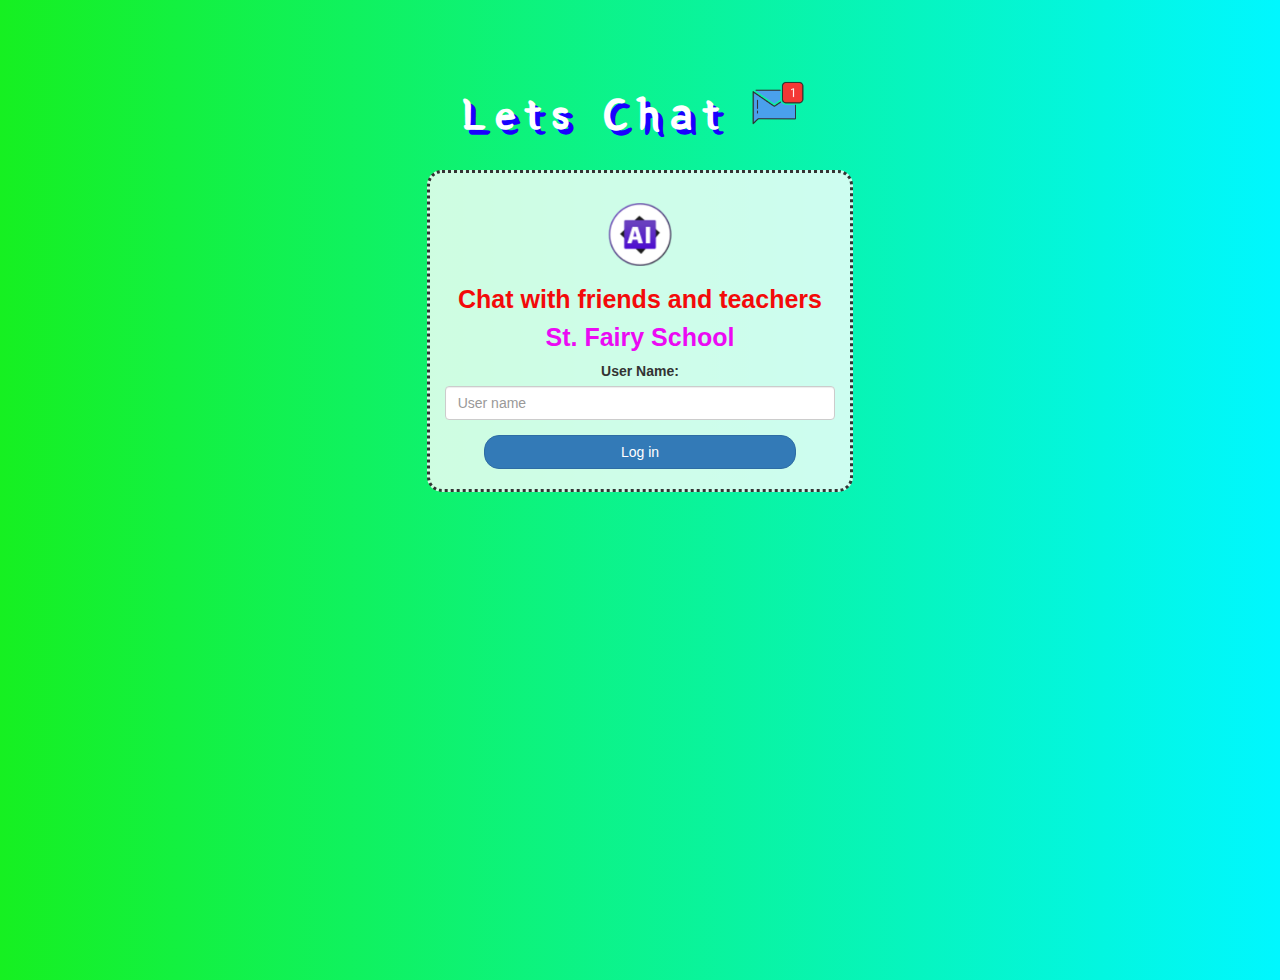
<file: index.html>
<!DOCTYPE html>
<html>


<head>
    <title>LetsChat WEB APP - 1</title>
    <link href="https://fonts.googleapis.com/css?family=Yeon+Sung&display=swap" rel="stylesheet">
    <meta name="viewport" content="width=device-width, initial-scale=1">

    <link rel="stylesheet" href="https://maxcdn.bootstrapcdn.com/bootstrap/3.4.0/css/bootstrap.min.css">
    <script src="https://ajax.googleapis.com/ajax/libs/jquery/3.4.1/jquery.min.js"></script>
    <script src="https://maxcdn.bootstrapcdn.com/bootstrap/3.4.0/js/bootstrap.min.js"></script>

    <link rel="stylesheet" type="text/css" href="style.css">
    <script src="kwitter.js"></script>
</head>

<body>
    <center>
        <h1 class="header">
            Lets Chat <sup>
	<img src="m2.png">
	</sup>
        </h1>
        <div class="col-lg-4 col-md-6 col-sm-6 col-xs-11 login_div">
            <img src="logo.png" class="logo">
            <h3>Chat with friends and teachers</h3>
            <h4>St. Fairy School</h4>
            <div class="form-group">
                <label>User Name:</label>
                <input id="user_name" type="text" class="form-control" placeholder="User name">
            </div>
            <button id="login_button" class="btn btn-primary" onclick="addUser()">Log in</button>
            <br><br>
        </div>
    </center>
</body>

</html>
</file>
<file: style.css>
html,
body {
    height: 100%;
    margin: 0;
}

body {
    background-image: linear-gradient(to right, rgb(22, 240, 33), rgb(0, 247, 255));
}

h1 {
    font-weight: bold;
    font-size: 25px;
    text-shadow: 5px 5px rgb(25, 0, 255);
}

h3 {
    font-weight: bold;
    font-size: 25px;
    color: rgb(243, 10, 10)
}

h4 {
    font-weight: bold;
    font-size: 25px;
    color: rgb(235, 10, 243)
}

.header {
    color: white;
    font-family: 'Yeon Sung';
    font-size: 45px;
    letter-spacing: 10px;
    margin-top: 80px;
}

.header img {
    width: 80px;
    margin-left: -15px;
}

.login_div {
    background: rgba(255, 255, 255, 0.8);
    float: none;
    border-radius: 15px;
    border-style: dotted;
}

.logo {
    width: 120px;
    margin-top: 30px;
    border-radius: 40px;
}

#login_button {
    width: 80%;
    border-radius: 15px;
}

.room_name {
    cursor: pointer;
    font-size: 20px;
}

#logout {
    font-size: 20px;
    float: right;
}

#output {
    padding: 10px;
    width: 80%;
    background: rgba(255, 255, 255, 0.8);
    border-radius: 15px;
}

.input_div_room_page {
    width: 80%;
}

.input_div label {
    color: white;
    font-size: 20px;
}

.input_div_message_page {
    position: fixed;
    bottom: 0px;
    width: 100%;
    background: rgba(255, 255, 255, 0.8);
}

.input_div_message_page label {
    color: black;
}

.input_div_message_page #msg {
    width: 80%;
}

.input_div_message_page button {
    margin-top: 15px;
    width: 50%;
}

.color_white {
    color: white
}

.user_tick {
    width: 20px;
}

.message_h4 {
    padding-left: 5px;
    color: grey;
}
</file>
